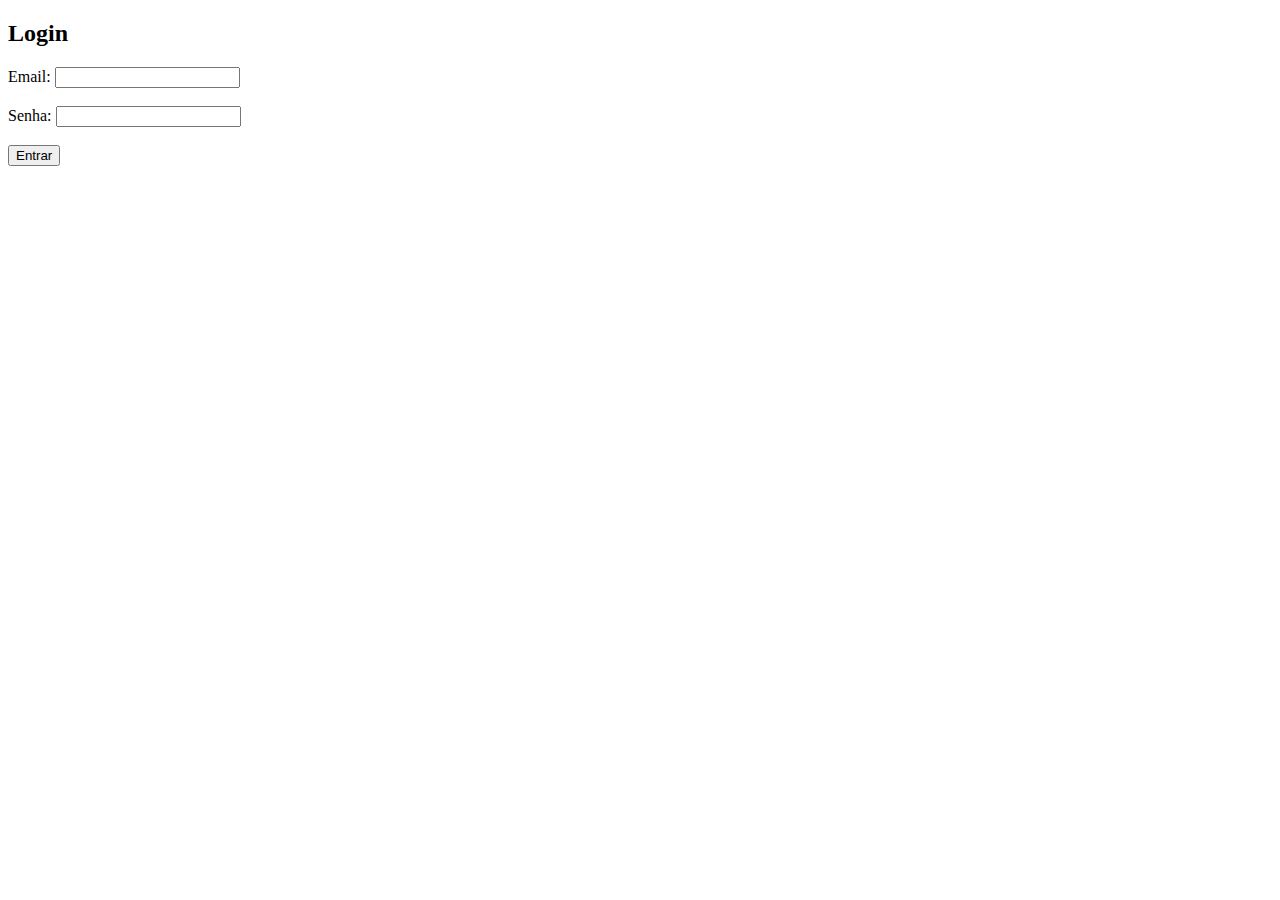
<file: index.html>
<!DOCTYPE html>
<html lang="en">
<head>
    <meta charset="UTF-8">
    <meta name="viewport" content="width=device-width, initial-scale=1.0">
    <title>Document</title>
</head>
<body onload="window.location.href='login.html'">
    
</body>
</html>
</file>
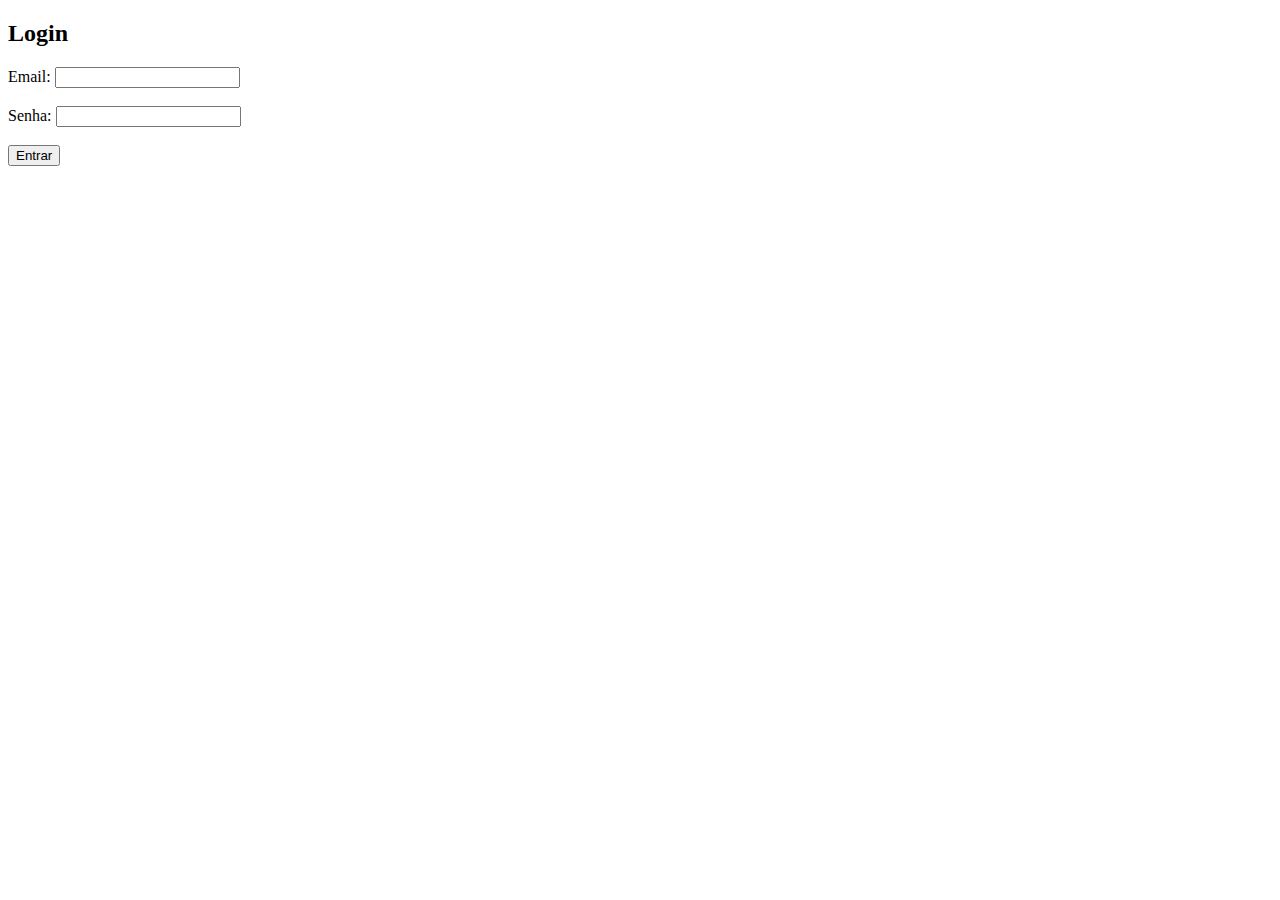
<file: home.html>
<!DOCTYPE html>
<html lang="pt-BR">
<head>
  <meta charset="UTF-8">
  <title>Home</title>
</head>
<body>
  <h1>Bem-vindo à Home!</h1>
  <p>Login realizado com sucesso.</p>
  <button onclick="logout()">Sair</button>

  <script>
    if (sessionStorage.getItem('logado') !== 'true') {
      alert('Acesso negado. Faça login primeiro.');
      window.location.href = 'login.html';
    }

    function logout() {
      sessionStorage.removeItem('logado');
      window.location.href = 'login.html';
    }
  </script>
</body>
</html>
</file>
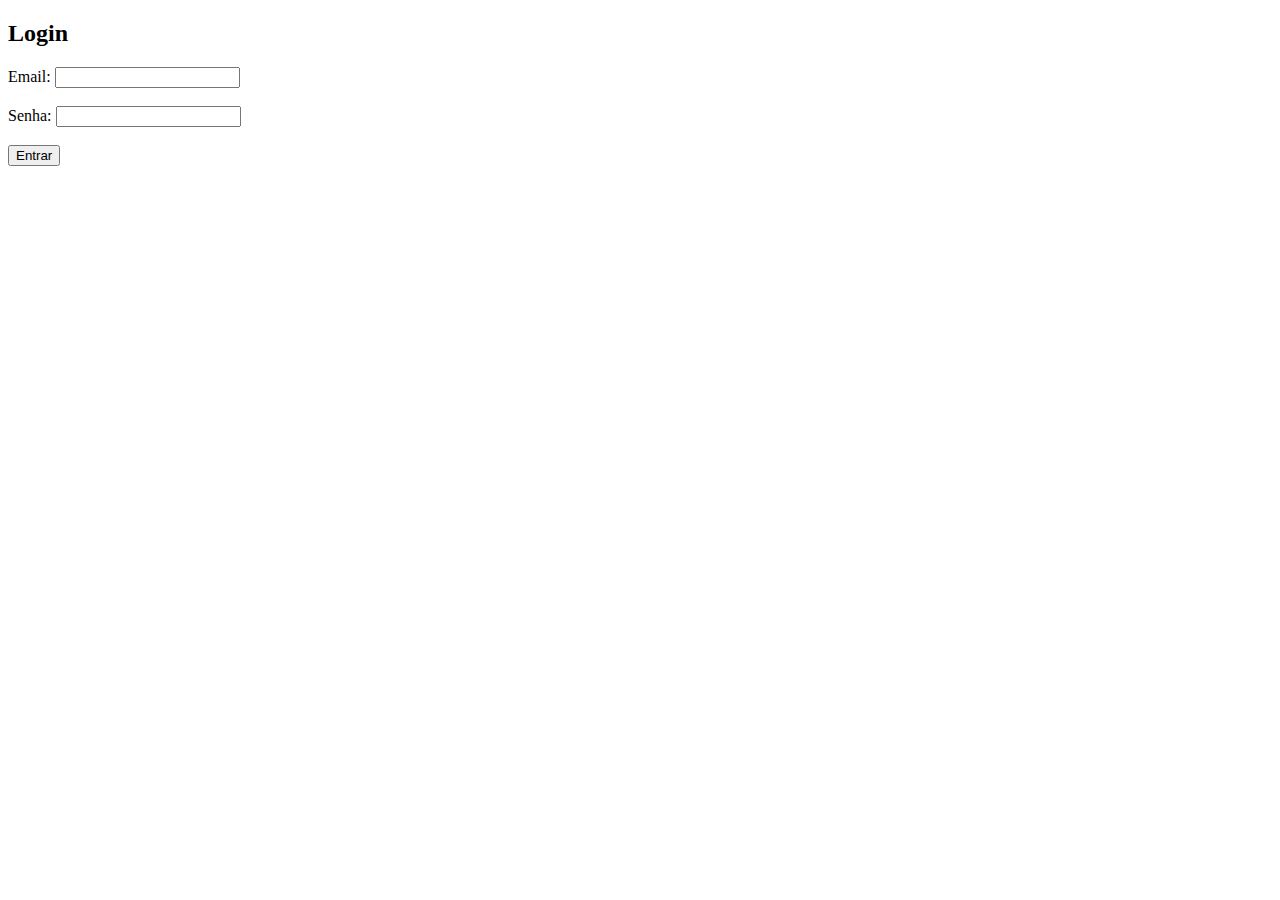
<file: login.html>
<!DOCTYPE html>
<html lang="pt-BR">
<head>
  <meta charset="UTF-8">
  <title>Login</title>
</head>
<body>
  <h2>Login</h2>
  <form onsubmit="return login(event)">
    <label>Email:
      <input type="email" id="email" required>
    </label><br><br>
    <label>Senha:
      <input type="password" id="senha" required>
    </label><br><br>
    <button type="submit">Entrar</button>
  </form>

  <script src="script.js"></script>
</body>
</html>
</file>
